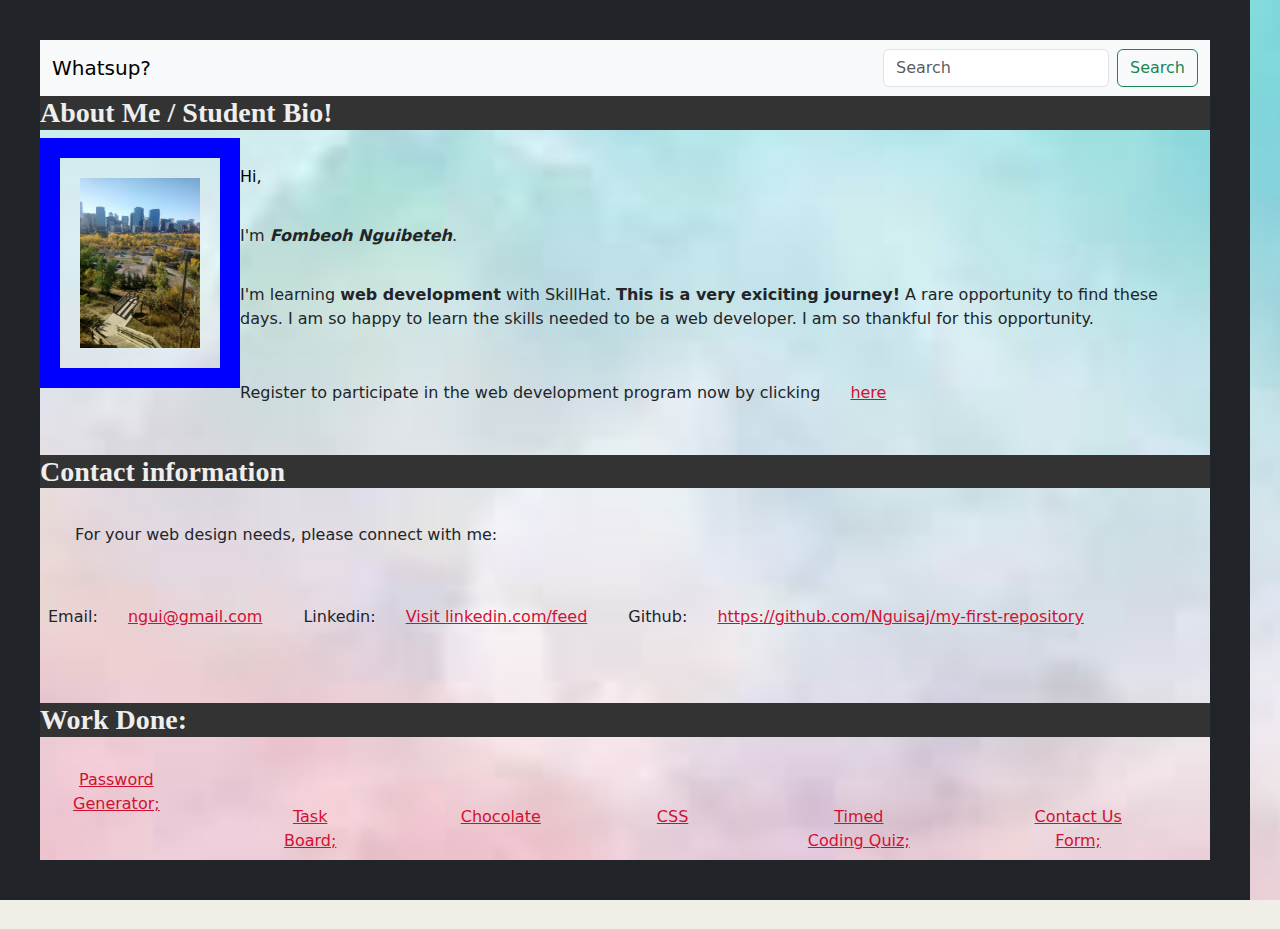
<file: index.html>
<!doctype html>
<html lang="en">
  <head>
    <meta charset="utf-8">
    <meta name="viewport" content="width=device-width, initial-scale=1">
    <title style="color: rgb(2, 2, 7);">Fombeoh Nguibeteh's Web page </title>
    <link rel="stylesheet" type="text/css" href="CSS/style.css">
    <link href="https://cdn.jsdelivr.net/npm/bootstrap@5.3.3/dist/css/bootstrap.min.css" rel="stylesheet" integrity="sha384-QWTKZyjpPEjISv5WaRU9OFeRpok6YctnYmDr5pNlyT2bRjXh0JMhjY6hW+ALEwIH" crossorigin="anonymous">
  
    <style type="text/css"> 
        div.nospaces {
            margin: 0;
            display: inline-block;
            float: left;
        }
      </style>
      </head>
  <body>
          <title style="color: rgb(2, 2, 7);">Fombeoh Nguibeteh's Web page </title>
          <link rel="stylesheet" type="text/css" href="CSS/style.css"> 
          <nav class="navbar bg-body-tertiary">
            <div class="container-fluid">
              <a class="navbar-brand">Whatsup?</a>
              <form class="d-flex" role="search">
                <input class="form-control me-2" type="search" placeholder="Search" aria-label="Search">
                <button class="btn btn-outline-success" type="submit">Search</button>
              </form>
            </div>
          </nav>
          <h1 style="color: #eee; font-size:28px; background-color:#333333; align-content: center;"><b>About Me / Student Bio!</b></h1> 
          <img  src="Ngui IMG20170929113104.jpg" alt="The beauty of nature" width="200" height="250"> <p style="color:black;">Hi, </p>
          <p style= "font: Georgia, "Times New Roman,Times,serif; background color: #efee7; font color:#333333>I'm <i> <b>Fombeoh Nguibeteh</b></i>. </p>
          

          <p>I'm learning <b>web development</b> with SkillHat. <b>This is a very exiciting journey!</b> A rare opportunity to find these days. I am so happy to learn the skills needed to be a web developer. I am so thankful for this  opportunity. 
            <p class="user-select-all">Register to participate in the web development program now by clicking <a href="https://nguisaj.github.io/my-first-repository/contact-us.html">here</a></p>
            
          </head>
              
      <body> 
        
          <h2><b>Contact information</b></h2>

           <p>For your web design needs, please connect with me: 
            <div class="d-flex flex-row mb-3">
                <div class="p-2">Email: <a href="mailto:ngui@gmail.com">ngui@gmail.com</a></div>
                <div class="p-2">Linkedin: <a href="https://www.linkedin.com/feed/">Visit linkedin.com/feed</a></div>
                <div class="p-2">Github: <a href="https://github.com/Nguisaj/my-first-repository">https://github.com/Nguisaj/my-first-repository</a> </p>
                </div>
              </div>
            
      <h4><b> Work Done:</b> </h4>
      <div class="d-flex flex-row mb-3">
            <div class="p-2"><a href="https://nguisaj.github.io/my-second-repository/"> Password Generator;</div>
            <div class="p-2"><a href="https://nguisaj.github.io/TaskBoard/"> Task Board; </div>
            <div class="p-2"><a href="https://nguisaj.github.io/my-first-repository/Chocolate.html">Chocolate</div>
            <div class="p-2"><a href="https://nguisaj.github.io/my-first-repository/CSS-example/index.html">CSS </div>
            <div class="p-2"><a href="https://nguisaj.github.io/Timed-Coding-Quiz-/">Timed Coding Quiz;</div>
            <div class="p-2"><a href="https://nguisaj.github.io/my-first-repository/contact-us.html">Contact Us Form;</div>
          </div> 
       
      
    </body>    
      </html>
</file>
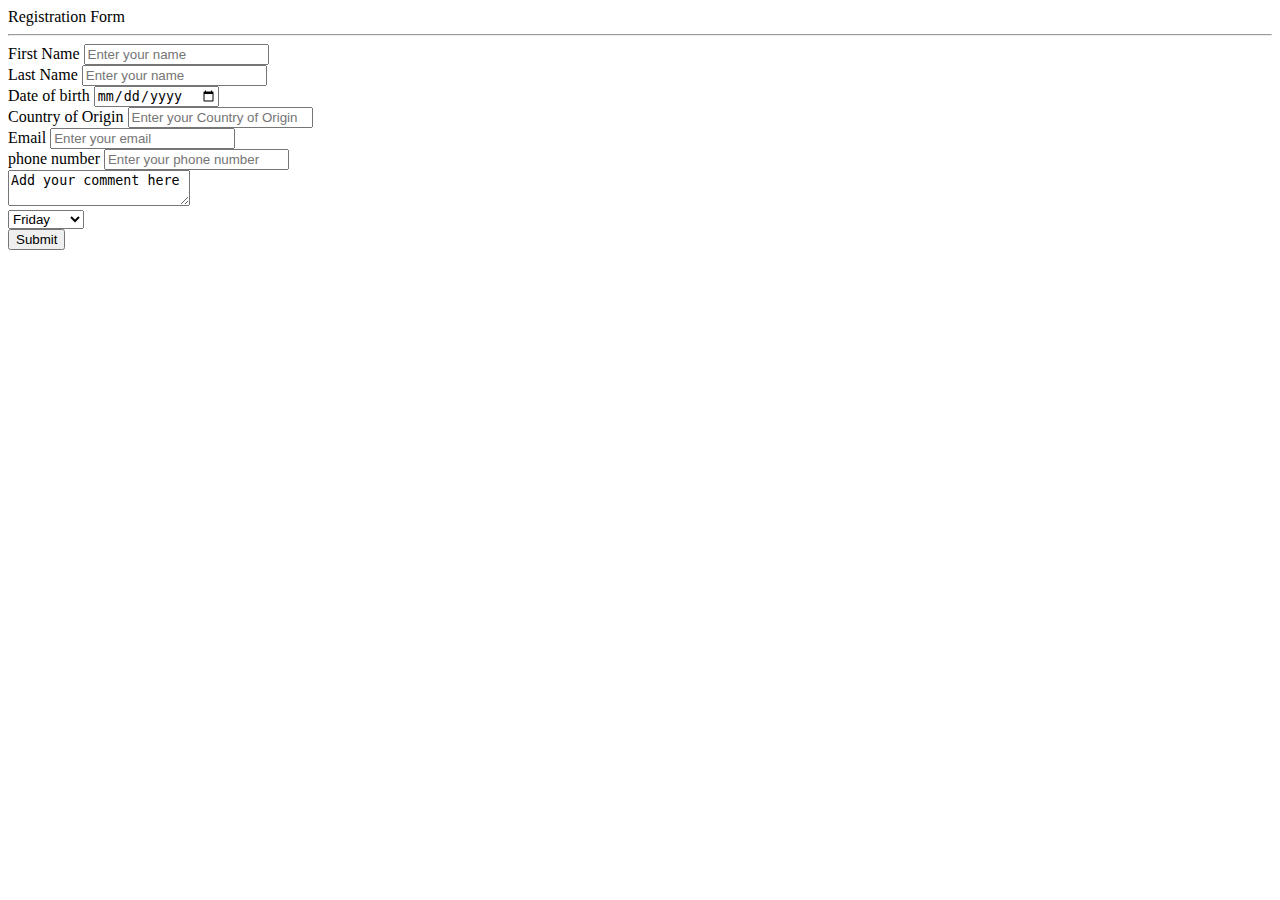
<file: contact us.html>
<!DOCTYPE html>
<html lang="en" dir="ltr">
<head>
  <meta charset="UTF-8">
  <title>Registration Form</title>
  <link rel="stylesheet" type="text/css" href="CSS/Style.css2"> 
  <meta name="viewport" content="width=device-width, initial-scale=1.0">
</head>
<body>
  <!-- Container for the registration form -->
  <div class="m-7">
    <form action="https://api.web3forms.com/submit" method="POST">
      <input type="hidden" name="access_key" value="91f762d7-3e37-403d-a238-125b4234c4e4" />
<input
        type="hidden"
        name="subject"
        value="New Submission from Web3Forms"
  <div class="container">
    <!-- Title of the form -->
    <div class="title">Registration Form</div>
    <hr>
    <div class="content">
      <!-- Registration form -->
      <form action="#">
        <div class="user-details">
          <!-- Input box for full name -->
          <div class="input-box">
            <span class="details">First Name</span>
            <input type="text" placeholder="Enter your name" required>
            <div class="input-box">
              <span class="details">Last Name</span>
              <input type="text" placeholder="Enter your name" required>
          </div>
          <!-- Input box for date of birth -->
          <div class="input-box">
            <span class="details">Date of birth</span>
            <input type="date" name="dob" required>
          </div>
          <!-- Input box for Country of Origin -->
          <div class="input-box">
            <span class="details">Country of Origin</span>
            <input type="text" placeholder="Enter your Country of Origin " required>
          </div>
          <!-- Input box for email -->
          <div class="input-box">
            <span class="details">Email</span>
            <input type="text" placeholder="Enter your email" required>
          </div>
          <!-- Input box for phone number -->
          <div class="input-box">
            <span class="details">phone number</span>
            <input type="text" placeholder="Enter your phone number" required>
          </div>
          <!-- Input box for password -->
          <div class="input-box">
      
          <!-- Input box for Additional Information/ message -->
      
            <textarea name="comment">Add your comment here</textarea>
            
          </div>
          <!-- Input box for Days Available -->
          <select name="day">
            <option value="Friday" selected>Friday</option>
            <option value="Saturday">Saturday</option>
            <option value="Sunday">Sunday</option>
          </select>
        </div>
        <!-- Button container -->
        <div class="button-container">
          <div class="button">
            <!-- Submit button -->
            <input type="submit" value="Submit">
          </div>
        </div>
      </form>
    </div>
  </div>
</body>
</html>
</file>
<file: CSS/style.css>
#centered-text {
  text-align: center;
  font-size: medium;
  color: black;
}

p {
  margin: 35px;
}

#Align {
  text-align: left;
  font-size: 14px;
  margin: 0;
  padding: 0;
  font-family: Georgia, 'Times New Roman', Times, serif;
}

#container {
  margin: 0 auto;
  text-align: center;
}

body {
  background-color: #efeee7;
  
  background-repeat: no-repeat;
  font-family: Georgia, 'Times New Roman', Times, serif, color #333333;
  margin: 0;
  padding: 0;
  width: 100%;
}


body {
  background-image: url(background\ image\ 2.jpg);
  background-repeat: no-repeat;
  background-attachment: fixed;
  background-position: center;
 
  background-size: cover;
  width: 1250px;
  height: 900px;
  border: 40px solid;
  
}
 @media screen and (max-width: 480px) {
}
 @media screen and (max-width: 768x) {
} 
 @media screen and (max-width: 980px) {
} 
 @media  screen and (max-width: 1200px) {
}

 
.flex-container {
  display: flexbox;
  background-color: #333333;
  margin: 10px;
  padding: 20px;
  font-size: 30px; 
}

.flex-container > div {
  background-color: #eee;
}

h1 {
  color: #eee;
  font-size: 28px;
  align-content: center;
  font-family: Georgia, 'Times New Roman', Times, serif;
}

h2 {
  color: #eee;
  font-size: 28px;
  font-family: Georgia, 'Times New Roman', Times, serif;
  background-color:#333333; 

}

h3 {
  color: #eee;
  font-size: 28px;
  background-color:#333333; align-content: center;
  font-family: Georgia, 'Times New Roman', Times, serif 
}

h4 {
  color: #eee;
  font-size: 28px;
  background-color:#333333; align-content:center;
  font-family: Georgia, 'Times New Roman', Times, serif;
}

h4 {
  <p class="mix"</p>
}

img {
  float: left;
  margin: 0px;
  border: 20px solid blue;
  padding: 20px;
  border-image-repeat: stretch;  
  border-image-slice: 30;
  
}

a:link,
a:visited {
  color: #d21034;
  padding: 15px 25px;
  text-align: center;
  display: inline-block;
  text-underline-position: below;
}

a:hover,
a:active {
  background-color: black; 
}
</file>
